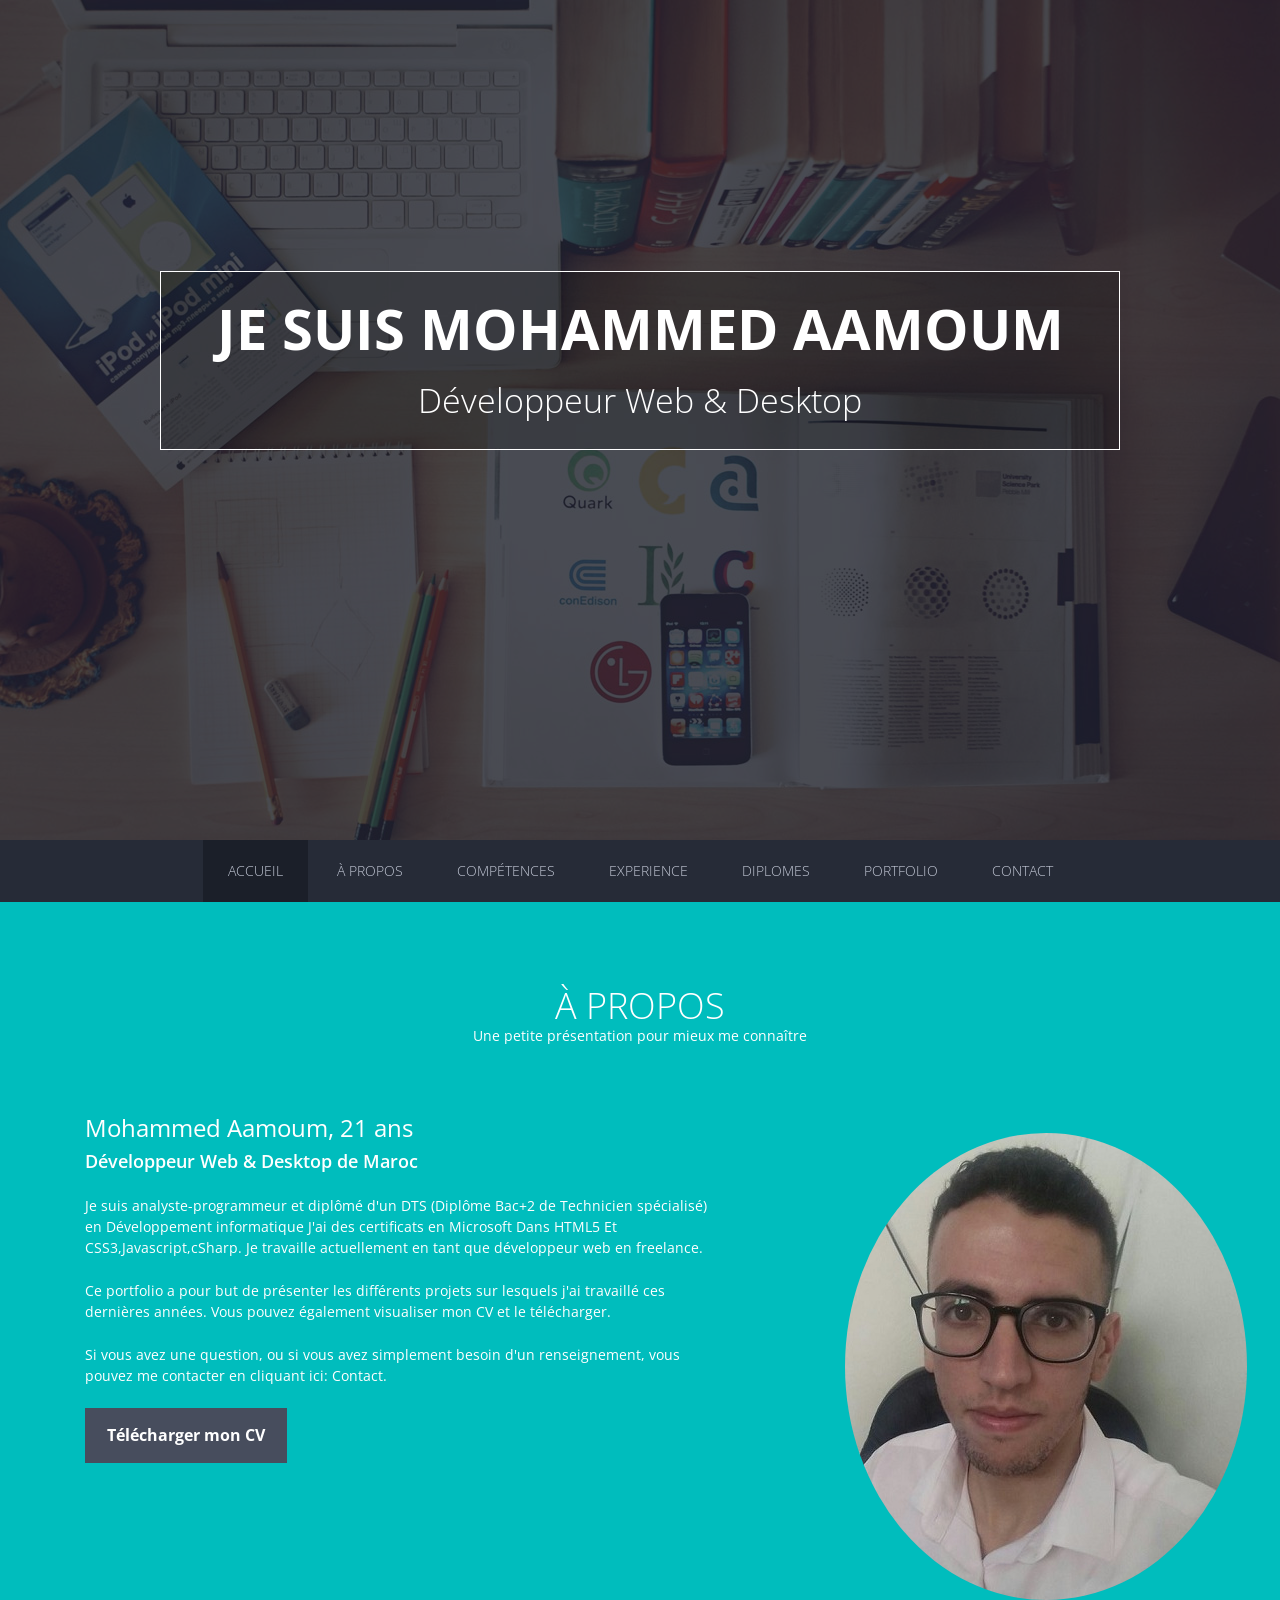
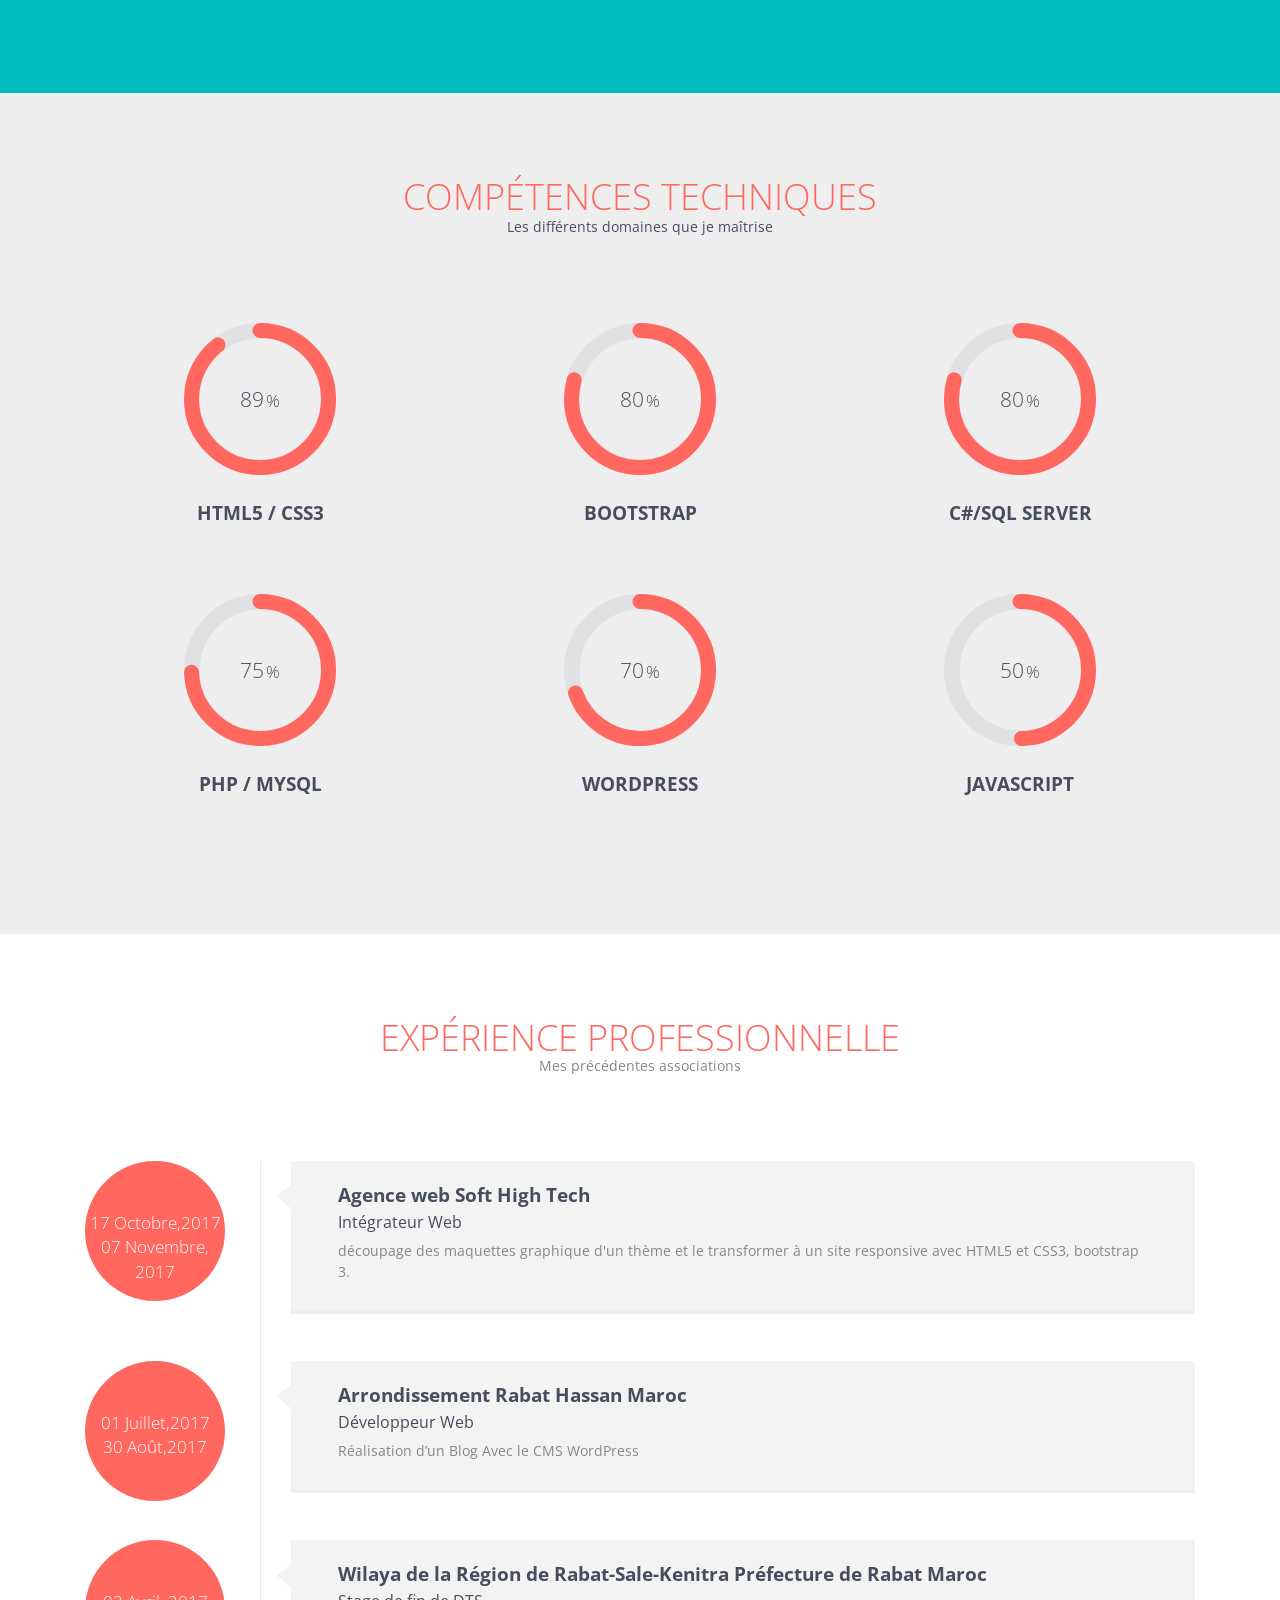
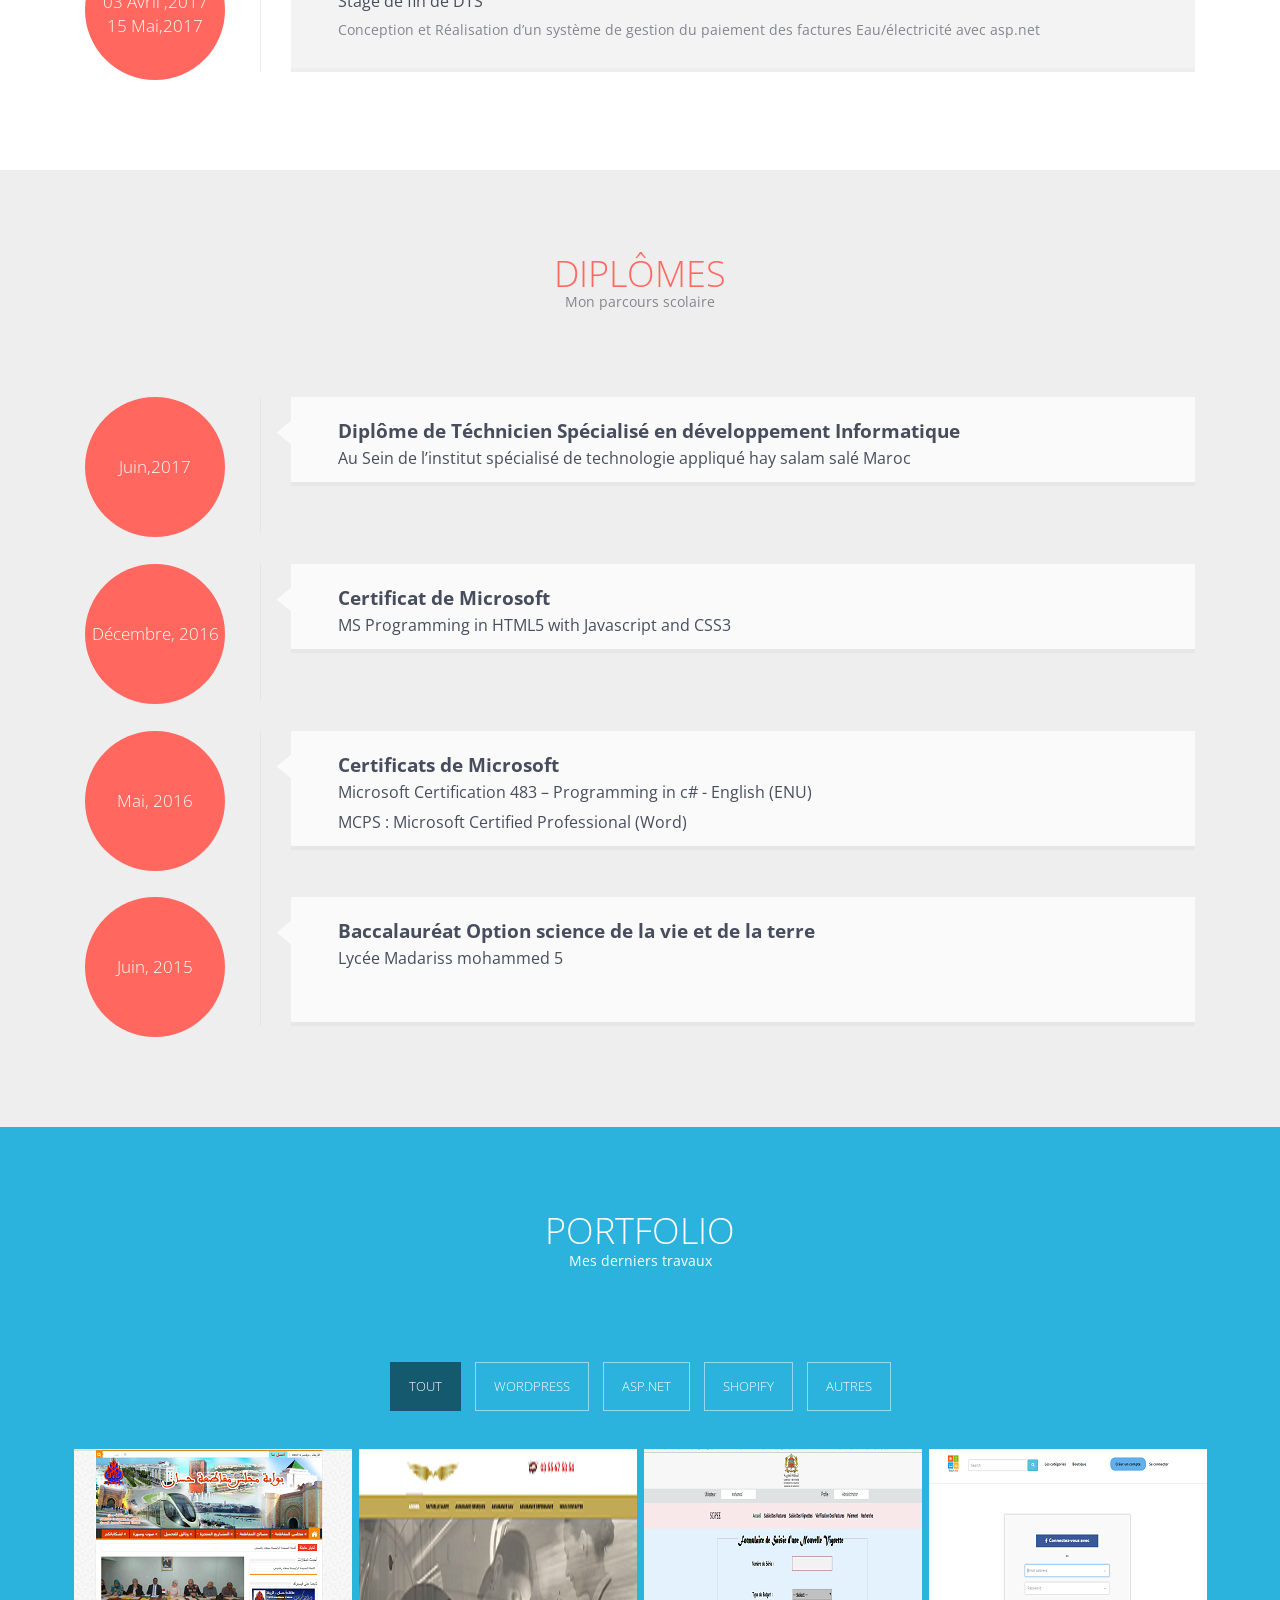
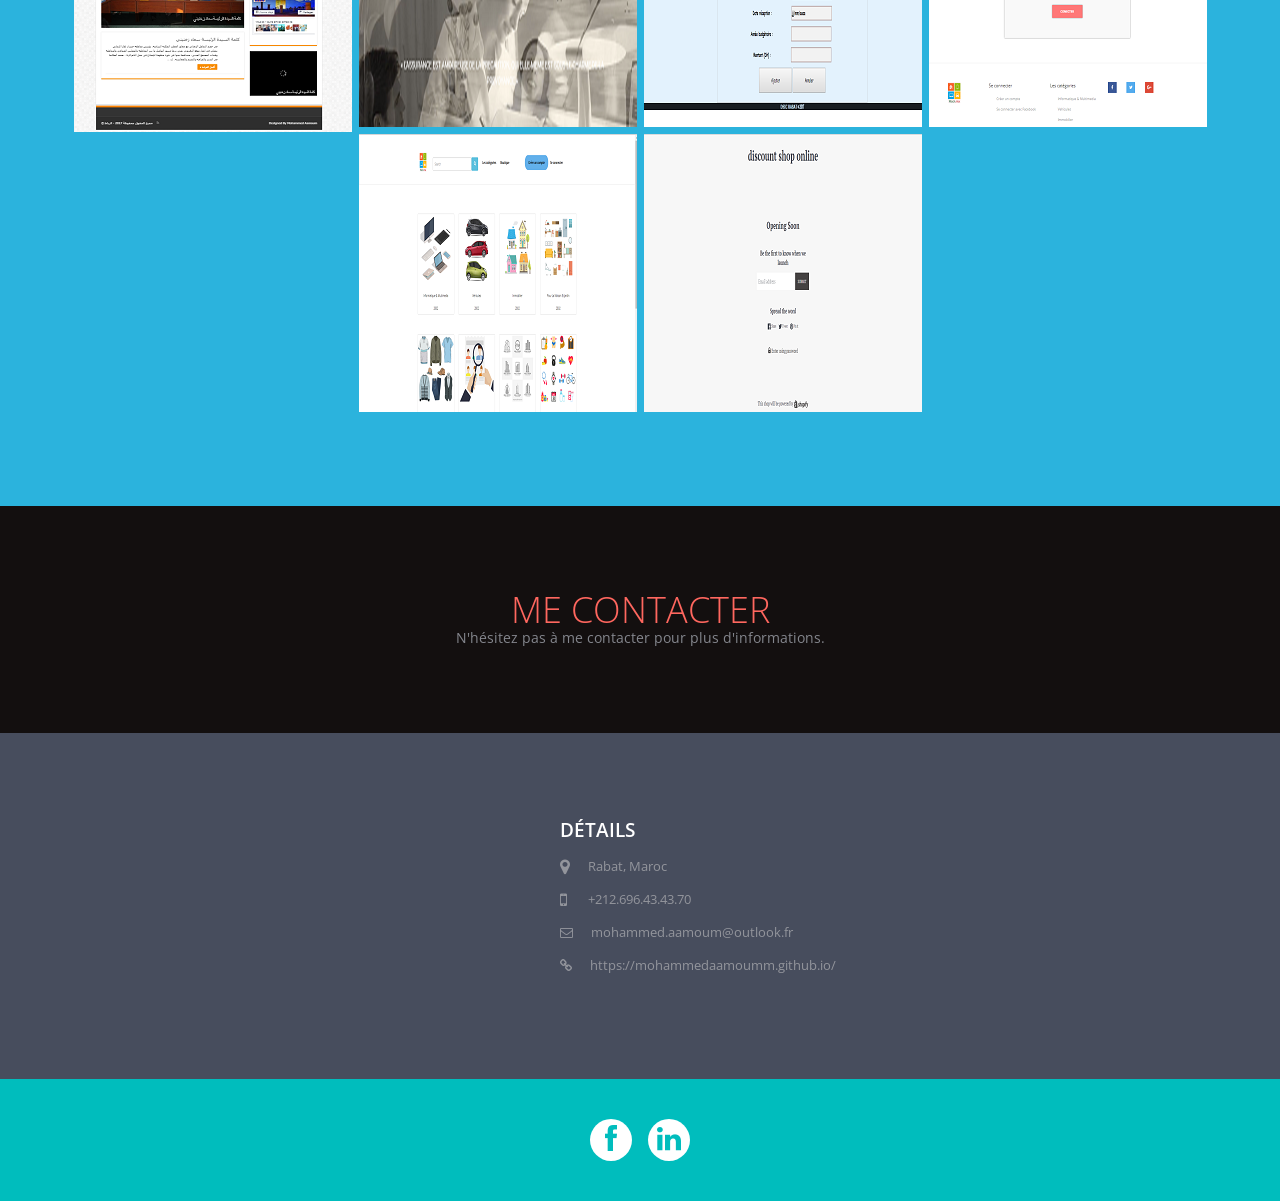
<file: index.html>
<?php include 'php/contact.php' ?>
<!DOCTYPE html>
<!--[if lt IE 7 ]> <html class="ie ie6 no-js" lang="en"> <![endif]-->
<!--[if IE 7 ]>    <html class="ie ie7 no-js" lang="en"> <![endif]-->
<!--[if IE 8 ]>    <html class="ie ie8 no-js" lang="en"> <![endif]-->
<!--[if IE 9 ]>    <html class="ie ie9 no-js" lang="en"> <![endif]-->
<!--[if gt IE 9]><!--><html class="no-js" lang="en"><!--<![endif]-->
<!-- Mirrored from elieldinaully.fr/ by HTTrack Website Copier/3.x [XR&CO'2014], Tue, 07 Nov 2017 16:08:09 GMT -->
<head>
<meta charset="UTF-8" />
<meta http-equiv="X-UA-Compatible" content="IE=edge,chrome=1">
<meta name="keywords" content="Mohammed Aamoum Portfolio Informatique Analyste Programmeur cSharp Web HTML CSS  Maroc Developpeur" />
<meta name="description" content="Portfolio Aamoum Mohammed. Développeur Web & Desktop - Maroc" />
<meta name="author" content="Mohammed Aamoum">
<title>Portfolio Mohammed Aamoum - Développeur Web & Desktop - Maroc </title>
<meta name="viewport" content="width=device-width, initial-scale=1.0">
<!--main style-->
<link rel="stylesheet" type="text/css" media="screen" href="css/bootstrap.css">
<link rel="stylesheet" type="text/css" media="screen" href="css/style.css">
<!--background slider style-->
<link rel="stylesheet" type="text/css" href="index.html" />
<!--google font style-->
<link href='http://fonts.googleapis.com/css?family=Open+Sans:300italic,400italic,600italic,700italic,800italic,400,600,700,800,300' rel='stylesheet' type='text/css'>
<!--font-family: 'Open Sans', sans-serif;-->
<!-- font css style-->
<link rel="stylesheet" href="css/font-awesome.css">
<!--for slider style-->
<link rel="shortcut icon" type="image/x-icon" href="images/favicon.ico">
<noscript>
<link rel="stylesheet" type="text/css" href="css/fallback.css" />
</noscript>
<!--[if lt IE 9]>
			<link rel="stylesheet" type="text/css" href="css/fallback.css" />
		<![endif]-->
</head><body>
<!--wrapper start-->
<div class="wrapper" id="wrapper">
  <header>
    <!--banner start-->
    <div class="banner row" id="banner">
      <div class="col-xs-12 col-sm-12 col-md-12 col-lg-12 noPadd" style="height:100%">
        <!--background slide show start-->
        <div class="bannerPart"> <img src="images/2.jpg" alt="" class="bannerImg"> </div>
        <!--background slide show end-->
      </div>
    </div>
    <!--banner end-->
    <div class="bannerText container">
      <h1>Je suis Mohammed Aamoum</h1>
      <h2>Développeur Web & Desktop</h2>
    </div>
    <!--menu start-->
    <div class="menu">
      <div class="navbar-wrapper">
        <div class="container">
          <div class="navwrapper">
            <div class="navbar navbar-inverse navbar-static-top">
              <div class="container">
                <div class="navbar-header">
                  <button type="button" class="navbar-toggle" data-toggle="collapse" data-target=".navbar-collapse"> <span class="icon-bar"></span> <span class="icon-bar"></span> <span class="icon-bar"></span> </button>
                  <a class="navbar-brand" href="#">Menu</a> </div>
                <div class="navbar-collapse collapse">
                  <ul class="nav navbar-nav">
                    <li class="menuItem active"><a href="#wrapper">Accueil</a></li>
                    <li class="menuItem"><a href="#aboutme">À propos</a></li>
                    <li class="menuItem"><a href="#technical">Compétences</a></li>
                    <li class="menuItem"><a href="#exprience">Experience</a></li>
                    <li class="menuItem"><a href="#education">Diplomes</a></li>
                    <li class="menuItem"><a href="#protfolio">Portfolio</a></li>
                    <li class="menuItem"><a href="#contact">Contact</a></li>
                  </ul>
                </div>
              </div>
            </div>
          </div>
          <!-- End Navbar -->
        </div>
      </div>
    </div>
    <!--menu end-->
  </header>
  <!--about me start-->
  <section class="aboutme" id="aboutme">
    <div class="container">
      <div class="heading">
        <h2>À propos</h2>
        <p>Une petite présentation pour mieux me connaître</p>
      </div>
      <div class="row">
        <div class=" col-xs-12 col-sm-12 col-md-7 col-lg-7">
          <h3>Mohammed Aamoum, 21 ans</h3>
          <h4 class="subHeading">Développeur Web & Desktop de Maroc</h4>
          <p>Je suis analyste-programmeur et diplômé d'un DTS (Diplôme Bac+2 de Technicien spécialisé) en Développement informatique J'ai des certificats en Microsoft Dans HTML5 Et CSS3,Javascript,cSharp. Je travaille actuellement en tant que développeur web en freelance.</p>
          <p>Ce portfolio a pour but de présenter les différents projets sur lesquels j'ai travaillé ces dernières années. Vous pouvez également visualiser mon CV et le télécharger. </p>
          <p>Si vous avez une question, ou si vous avez simplement besoin d'un renseignement, vous pouvez me contacter en cliquant ici: <a href="#contact">Contact</a>.</p>
          <a href="cv.pdf" class="bntDownload">Télécharger mon CV</a> </div>
        <div class=" col-xs-12 col-sm-12 col-md-4 col-lg-4 col-md-offset-1 col-lg-offset-1 proPic"> <img src="images/photo.jpg" alt="" class="img-circle topmar"> </div>
      </div>
    </div>
  </section>
  <!--about me end-->
  <!--technical start-->
  <section class="technical" id="technical">
    <div class="container">
      <div class="heading">
        <h2>Compétences techniques</h2>
        <p>Les différents domaines que je maîtrise</p>
      </div>
      <div class="row">
        <div class=" col-xs-12 col-sm-4 col-md-4 col-lg-4 skillsArea">
          <div class=" col-xs-12 col-sm-6 col-md-6 col-lg-6 skills"> <span class="chart skilBg" data-percent="90"> <span class="percent"></span> </span>
            <h4>HTML5 / CSS3</h4>
            <p>&nbsp;</p>
          </div>
        </div>
        <div class=" col-xs-12 col-sm-4 col-md-4 col-lg-4 skillsArea">
          <div class=" col-xs-12 col-sm-6 col-md-6 col-lg-6 skills"> <span class="chart skilBg" data-percent="80"> <span class="percent"></span> </span>
            <h4>Bootstrap</h4>
            <p>&nbsp;</p>
          </div>
        </div>
        <div class=" col-xs-12 col-sm-4 col-md-4 col-lg-4 skillsArea">
          <div class=" col-xs-12 col-sm-6 col-md-6 col-lg-6 skills"> <span class="chart skilBg" data-percent="80"> <span class="percent"></span> </span>
            <h4>C#/Sql Server</h4>
            <p>&nbsp;</p>
          </div>
        </div>
        <div class=" col-xs-12 col-sm-4 col-md-4 col-lg-4 skillsArea">
          <div class=" col-xs-12 col-sm-6 col-md-6 col-lg-6 skills"> <span class="chart skilBg" data-percent="75"> <span class="percent"></span> </span>
            <h4>PHP / MySQL</h4>
            <p>&nbsp;</p>
          </div>
        </div>
        <div class=" col-xs-12 col-sm-4 col-md-4 col-lg-4 skillsArea">
          <div class=" col-xs-12 col-sm-6 col-md-6 col-lg-6 skills"> <span class="chart skilBg" data-percent="70"> <span class="percent"></span> </span>
            <h4>Wordpress</h4>
            <p>&nbsp;</p>
          </div>
        </div>
        <div class=" col-xs-12 col-sm-4 col-md-4 col-lg-4 skillsArea">
          <div class=" col-xs-12 col-sm-6 col-md-6 col-lg-6 skills"> <span class="chart skilBg" data-percent="50"> <span class="percent"></span> </span>
            <h4>Javascript</h4>
            <p>&nbsp;</p>
          </div>
        </div>
      </div>
    </div>
  </section>
  <!--technical end-->
  <!--exprience start-->
  <section class="exprience" id="exprience">
    <div class="container">
      <div class="heading">
        <h2>Expérience professionnelle</h2>
        <p>Mes précédentes associations</p>
      </div>
      <div class="row workDetails">
        <div class="col-xs-12 col-sm-3 col-md-2 col-lg-2">
          <div class="workYear">17 Octobre,2017<br>
            07 Novembre, 2017</div>
        </div>
        <div class="col-xs-12 col-sm-9 col-md-10 col-lg-10 rightArea">
          <div class="arrowpart"></div>
          <div class="exCon">
            <h4>Agence web Soft High Tech</h4>
            <h5>Intégrateur Web</h5>
            <p>découpage des maquettes graphique d'un thème et le transformer à un site responsive avec HTML5 et CSS3, bootstrap 3.</p>
          </div>
        </div>
      </div>
      <div class="row workDetails">
        <div class="col-xs-12 col-sm-3 col-md-2 col-lg-2">
          <div class="workYear">01 Juillet,2017<br>
            30 Août,2017</div>
        </div>
        <div class="col-xs-12 col-sm-9 col-md-10 col-lg-10 rightArea">
          <div class="arrowpart"></div>
          <div class="exCon">
            <h4>Arrondissement Rabat Hassan Maroc</h4>
            <h5>Développeur Web</h5>
            <p>Réalisation d’un Blog Avec le CMS WordPress </p>
          </div>
        </div>
      </div>
      <div class="row workDetails">
        <div class="col-xs-12 col-sm-3 col-md-2 col-lg-2">
          <div class="workYear">03 Avril ,2017<br>
            15 Mai,2017</div>
        </div>
        <div class="col-xs-12 col-sm-9 col-md-10 col-lg-10 rightArea">
          <div class="arrowpart"></div>
          <div class="exCon">
            <h4> Wilaya de la Région de Rabat-Sale-Kenitra Préfecture de Rabat Maroc</h4>
            <h5>Stage de fin de DTS</h5>
            <p>Conception et Réalisation d’un système de gestion du paiement des factures Eau/électricité avec asp.net</p
          </div>
        </div>
      </div>
    </div>
  </section>
  <!--exprience end-->
  <!--education start-->
  <section class="education" id="education">
    <div class="container">
      <div class="heading">
        <h2>Diplômes</h2>
        <p>Mon parcours scolaire</p>
      </div>
      <div class="row workDetails" style="margin-bottom: 27px;">
        <div class="col-xs-12 col-sm-3 col-md-2 col-lg-2">
          <div class="workYear">Juin,2017</div>
        </div>
        <div class="col-xs-12 col-sm-9 col-md-10 col-lg-10 rightArea">
          <div class="arrowpart"></div>
          <div class="exCon">
            <h4>Diplôme de Téchnicien Spécialisé en développement Informatique</h4>
            <h5>Au Sein de l’institut spécialisé de technologie appliqué hay salam salé Maroc</h5>
          </div>
        </div>
      </div>
      <div class="row workDetails" style="margin-bottom: 27px;">
        <div class="col-xs-12 col-sm-3 col-md-2 col-lg-2">
          <div class="workYear">Décembre, 2016</div>
        </div>
        <div class="col-xs-12 col-sm-9 col-md-10 col-lg-10 rightArea">
          <div class="arrowpart"></div>
          <div class="exCon">
            <h4>Certificat de Microsoft</h4>
            <h5>MS Programming in HTML5 with Javascript and CSS3</h5>
          </div>
        </div>
      </div>
      <div class="row workDetails">
        <div class="col-xs-12 col-sm-3 col-md-2 col-lg-2">
          <div class="workYear">Mai, 2016</div>
        </div>
        <div class="col-xs-12 col-sm-9 col-md-10 col-lg-10 rightArea">
          <div class="arrowpart"></div>
          <div class="exCon">
            <h4>Certificats de Microsoft</h4>
            <h5>Microsoft Certification 483 – Programming in c# - English (ENU)</h5>
			<h5>MCPS : Microsoft Certified Professional (Word)</h5>
         </div>
        </div>
      </div>
      <div class="row workDetails">
        <div class="col-xs-12 col-sm-3 col-md-2 col-lg-2">
          <div class="workYear">Juin, 2015</div>
        </div>
        <div class="col-xs-12 col-sm-9 col-md-10 col-lg-10 rightArea">
          <div class="arrowpart"></div>
          <div class="exCon">
            <h4>Baccalauréat Option science de la vie et de la terre</h4>
            <h5>Lycée Madariss mohammed 5</h5>
            <p>&nbsp;</p>
         </div>
        </div>
      </div>
    </div>
  </section>
  <!--education end-->
  <!--protfolio start-->
  <section class="protfolio" id="protfolio">
    <div class="container">
      <div class="heading">
        <h2>Portfolio</h2>
        <p>Mes derniers travaux</p>
      </div>
      <div class="portfolioFilter">
        <ul>
          <li><a href="#" data-filter="*" class="current">Tout</a></li>
          <li><a href="#" data-filter=".wordpress">Wordpress</a></li>
          <li><a href="#" data-filter=".aspnet">Asp.net</a></li>
		  <li><a href="#" data-filter=".shopify">shopify</a></li>
          <li><a href="#" data-filter=".autres">Autres</a></li>
        </ul>
      </div>
      <ul class="portfolioContainer row">
        <li class="wordpress col-xs-6 col-sm-4 col-md-3 col-lg-3">
          <div class="lightCon"> <span class="hoverBox"> <span class="smallIcon"> <a rel="lightbox-demo" href="images/portfolio/big/rabt.png" subtitle="" title="Blog siteweb de rabat hassan maroc" class="zoom lb lb_warsaw1"><i class="fa fa-search fa-2x"></i></a></i></a> </span> </span> <img src="images/portfolio/big/rabt.png" alt=""  > </div>
        </li>
         <li class="wordpress col-xs-6 col-sm-4 col-md-3 col-lg-3">
          <div class="lightCon"> <a  href="https://www.golden-assurance.fr"  target="_blank"  title="Golden assurance comparateur d'assurance" > <img src="images/portfolio/big/golden_assurance.png" alt=""  > </a></div>
        </li>
        <li class="aspnet col-xs-6 col-sm-4 col-md-3 col-lg-3">
          <div class="lightCon"> <a  href=""  target="_blank"  title="Site Intranet avec asp.net Conception et Réalisation d’un système de gestion du paiement des factures Eau/électricité avec asp.net" > <img src="images/portfolio/big/intranet_site.png" alt=""  > </a></div>
        </li>
         <li class="autres col-xs-6 col-sm-4 col-md-3 col-lg-3">
          <div class="lightCon"> <a  href=""   title="responsive login page avec bootstrap 3" > <img src="images/portfolio/big/login_page.png" alt=""  > </a></div>
        </li><br>
        <li class="autres col-xs-6 col-sm-4 col-md-3 col-lg-3">
          <div class="lightCon"> <a  href=""  target="_blank"  title="Responsive product page avec html5 css3 bootstrap 3" > <img src="images/portfolio/big/product_psd_html.png" alt=""  > </a></div>
        </li>
		<li class="shopify col-xs-6 col-sm-4 col-md-3 col-lg-3">
          <div class="lightCon"> <a  href="https://thediscountshoponline.com/" target="_blank"  title="Creation d'un store e-commerce avec shopify" > <img src="images/portfolio/big/shopify_exemple.png" alt=""  > </a></div>
        </li>
      </ul>
    </div>
  </section>
  <!--protfolio end-->
  <!--contact start-->
  <section class="contact" id="contact">
    <div class="container topCon">
      <div class="heading">
        <h2>Me contacter</h2>
        <p>N'hésitez pas à me contacter pour plus d'informations.</p>
      </div>
    </div>
  </section>
  <section class="contactDetails">
    <div class="container">
      <!--contact info start-->
      <div class="col-xs-12 col-sm-3 col-lg-offset-5 col-md-4 col-lg-4">
        <h4>Détails</h4>
<p> <i class="fa fa-map-marker fa-lg"></i> Rabat, Maroc</p>
        <p> <i class="fa fa-mobile fa-lg"></i> &nbsp;+212.696.43.43.70</p>
        <p> <i class="fa fa-envelope-o "></i> <a href="mailto:mohammed.aamoum@outlook.fr">mohammed.aamoum@outlook.fr</a></p>
        <p> <i class="fa fa-link "></i> <a href="index.html">https://mohammedaamoumm.github.io/</a></p>
      </div>
      <!--contact info end-->
      <!--contact form start-->
      <!--contact form end-->
    </div>
  </section>
  <!--contact end-->
  <!--footer start-->
  <section class="footer" id="footer">
    <div class="container">
      <ul>
        <li><a href="https://www.facebook.com/mohammed.aamoum.79" target="_blank"><i class="fa fa-facebook fa-2x"></i></a></li>
      <!--  <li><a href="#"><i class="fa fa-facebook fa-2x"></i></a></li>!-->
        <li><a href="https://www.linkedin.com/in/mohammed-aamoum" target="_blank"><i class="fa fa-linkedin fa-2x"></i></a></li>
      <!--  <li><a href="#"><i class="fa fa-rss fa-2x"></i></a></li>!-->
      </ul>
    </div>
  </section>
  <!--footer end-->
</div>
<!--wrapper end-->
<!--modernizr js-->
<script type="text/javascript" src="js/modernizr.custom.26633.js"></script>
<!--jquary min js-->
<script type="text/javascript" src="js/jquery.min.js"></script>
<script src="js/bootstrap.js"></script>
<script type="text/javascript" src="js/jquery.gridrotator.js"></script>
<!--for custom jquary-->
<script src="js/custom.js"></script>
<!--for placeholder jquary-->
<script type="text/javascript" src="js/jquery.placeholder.js"></script>
<!--for menu jquary-->
<script type="text/javascript" src="js/stickUp.js"></script>
<script type="text/javascript">
jQuery(function($) {
$(document).ready( function() {
  //enabling stickUp on the '.navbar-wrapper' class
  $('.navbar-wrapper').stickUp({
				parts: {
				  0: 'banner',
				  1: 'aboutme',
				  2: 'technical',
				  3: 'exprience',
				  4: 'education',
				  5: 'awards',
				  6: 'protfolio',
				  7: 'contact'
				},
				itemClass: 'menuItem',
				itemHover: 'active',
				topMargin: 'auto'
			  });
});

$( ".navbar.navbar-inverse.navbar-static-top a" ).click(function() {
  $( ".navbar-collapse" ).addClass( "hideClass" );
});


$( ".navbar.navbar-inverse.navbar-static-top a" ).click(function() {
  $( ".navbar-collapse" ).addClass( "collapse" );
});


$( ".navbar.navbar-inverse.navbar-static-top a" ).click(function() {
  $( ".navbar-collapse" ).removeClass( "in" );
});

$( ".navbar-toggle" ).click(function() {
  $( ".navbar-collapse" ).removeClass( "hideClass" );
});


});
</script>
<!--for portfoli filter jquary-->
<script src="js/jquery.isotope.js" type="text/javascript"></script>
<!--for portfoli lightbox -->
<link type="text/css" rel="stylesheet" id="theme" href="css/jquery-ui-1.8.16.custom.css">
<link type="text/css" rel="stylesheet" href="css/lightbox.min.css">
<script type="text/javascript" src="js/jquery.ui.widget.min.js"></script>
<script type="text/javascript" src="js/jquery.ui.rlightbox.js"></script>
<!--for skill chat jquary-->
<script src="js/jquery.easing.min.js"></script>
<script src="js/jquery.easypiechart.js"></script>
<!--contact form js-->
<script type="text/javascript" src="js/jquery.contact.js"></script>
</body>

<!-- Mirrored from elieldinaully.fr/ by HTTrack Website Copier/3.x [XR&CO'2014], Tue, 07 Nov 2017 16:08:53 GMT -->
</html>
</file>
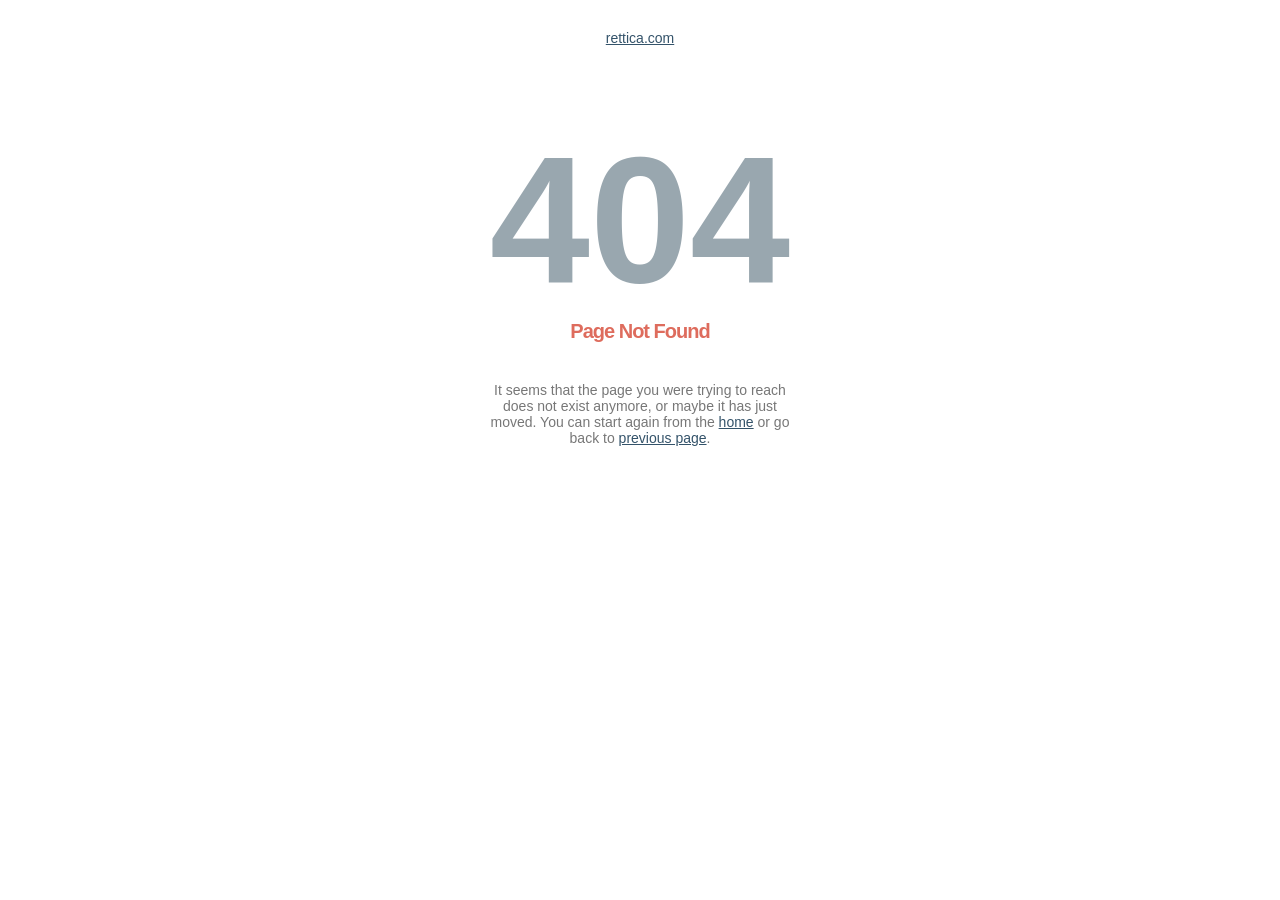
<file: docs/fonts/glyphicons-halflings-regular-2.html>
<!DOCTYPE html PUBLIC "-//W3C//DTD XHTML 1.0 Strict//EN" "http://www.w3.org/TR/xhtml1/DTD/xhtml1-strict.dtd">
<html xmlns="http://www.w3.org/1999/xhtml" xml:lang="en" lang="en"><head>
    <title>404 &mdash; Not Found</title>
    <meta http-equiv="Content-Type" content="text/html; charset=UTF-8"/>
    <meta name="description" content="Sorry, page not found"/>
    <style type="text/css">
        body {font-size:14px; color:#777777; font-family:arial; text-align:center;}
        h1 {font-size:180px; color:#99A7AF; margin: 70px 0 0 0;}
        h2 {color: #DE6C5D; font-family: arial; font-size: 20px; font-weight: bold; letter-spacing: -1px; margin: -3px 0 39px;}
        p {width:320px; text-align:center; margin-left:auto;margin-right:auto; margin-top: 30px }
        div {width:320px; text-align:center; margin-left:auto;margin-right:auto;}
        a:link {color: #34536A;}
        a:visited {color: #34536A;}
        a:active {color: #34536A;}
        a:hover {color: #34536A;}
    </style>
</head>

<body>
    <p><a href="http://rettica.com/">rettica.com</a></p>
    <h1>404</h1>
    <h2>Page Not Found</h2>
    <div>
        It seems that the page you were trying to reach does not exist anymore, or maybe it has just moved.
        You can start again from the <a href="http://rettica.com/">home</a> or go back to <a href="javascript:%20history.go(-1)">previous page</a>.
    </div>
</body>
</html>
</file>
<file: css/style.css>
/* ------------------------------------------------------------------------------

	Template Name: Coming soon
	Template URI: http://http://www.themeelite.com/comingsoon
	Description: Full Screen Coming Soon Template
	Author: Andy
	Author URI: http://www.themeelite.com
	License: GNU General Public License version 3.0
	License URI: http://www.gnu.org/licenses/gpl-3.0.html
	Version: 1.0
	
	1. CSS Reset
	2. Document Setup
	3. Header Part
		3.1 Slide show background control
	4. Background slider CSS style
	5. Menu Style
	6. About me Style
	7. Technical Skills Style
	8. Work Experience Style
	9. Education Style
	10. Protfolio Style
	11. Get in tuch Style
	12. Footer Style
	13. Responsive style
		
		
---------------------------------------------------------------------------------
/* 1. CSS Reset
-------------------------------------------------------------------------------*/

* {
	padding:0;
	margin:0;
}
body {
	color:#fff;
	font-family: 'Open Sans', sans-serif;
	font-weight: 300;
	position:relative;
	background:#000;
	width:100%;
	height:100%;
	overflow: scroll;
	overflow-x: hidden;
}
a {
	text-decoration:none;
	color:#fff;
	outline:none;
}



/*----------------------------------------------------
 2.	Document Setup
------------------------------------------------------*/
.wrapper{
	width:100%;
}
.spHeight{
	padding-top:63px;
}

.noMar{
	margin:0 !important;
}
.noPadd{
	padding:0px !important;
}

.container .row{
	margin:0px;
}

p{
	font-family: 'Open Sans', sans-serif;
	font-size:14px;
	line-height:21px;
	font-weight:400;
	padding-bottom:22px;
	margin:0px;
}
h1{
	font-family: 'Open Sans', sans-serif;
	font-size:56px;
	line-height:90px;
	font-weight:700;
	margin:0px;
	padding-bottom:8px;
}
h2{
	font-family: 'Open Sans', sans-serif;
	font-size:36px;
	line-height:38px;
	padding-bottom:0px;
	font-weight:300;
	text-transform:uppercase;
	margin:0px;
}
h3{
	font-family: 'Open Sans', sans-serif;
	font-size:24px;
	line-height:30px;
	padding-bottom:6px;
	font-weight:400;
	margin:0px;
}
h4{
	font-family: 'Open Sans', sans-serif;
	font-size:19px;
	line-height:24px;
	padding-bottom:6px;
	font-weight:600;
	margin:0px;
}
h5{
	font-family: 'Open Sans', sans-serif;
	font-size:16px;
	line-height:24px;
	padding-bottom:6px;
	font-weight:400;
	margin:0px;
}

h4.subHeading{
	font-weight:600;
	font-size:18px;
	padding-bottom:22px;
}

.heading{
	text-align:center;
	padding-bottom:45px;
}

.topmar{
	margin-top:20px;
}



/*----------------------------------------------------
 3.	Header Part
------------------------------------------------------*/
header{
	position:relative;
}
.banner{
	overflow:hidden;
	margin:0 auto !important;
	background:#CACACA;
}

.bannerText{
	position: absolute;
    left: 0;
    right: 0;
    top: 30%;
    text-align: center;
    padding: 11px 0 30px;
    max-width: 960px;
	border:1px solid #fff;
	background: rgba(0, 0, 0, 0.2);
	 filter:progid:DXImageTransform.Microsoft.gradient(startColorstr=#b2000000, endColorstr=#b2000000);
	zoom: 1;
}
.bannerText h1{
	text-transform:uppercase;
}
.bannerText h2{
	font-size:34px;
	text-transform:none;
}

.bannerPart{
	/*background:url(../images/1.jpg) no-repeat 0 0;*/
	height:100%;
	overflow:hidden;
}

.bgwidth { width: 100%; }
.bgheight { height: 100%; }




/*------------------------------------
	3.1 Slide show background control
--------------------------------------*/ 
.bannerPart{
	background:#1b1f2b;
}
.bannerPart img{
	opacity:0.2;
	filter:alpha(opacity=20); /* For IE8 and earlier */
}





/*---------------------------------------------------------------------------------
 4. Background slider CSS style
-------------------------------------------------------------------------------*/
.ri-grid {
	margin:0px auto;
	position: relative;
	height: auto;
}
.ri-grid ul {
	list-style: none;
	display: block;
	width: 100%;
	margin: 0;
	padding: 0;
}
.ri-grid ul:before, .ri-grid ul:after {
	content: '';
	display: table;
}
.ri-grid ul:after {
	clear: both;
}
.ri-grid ul {
	zoom: 1; /* For IE 6/7 (trigger hasLayout) */
}
.ri-grid ul li {
	-webkit-perspective: 400px;
	-moz-perspective: 400px;
	-o-perspective: 400px;
	-ms-perspective: 400px;
	perspective: 400px;
	margin: 0;
	padding: 0;
	float: left;
	position: relative;
	display: block;
	overflow: hidden;
	background: #000;
}
.ri-grid ul li a {
	display: block;
	outline: none;
	position: absolute;
	left: 0;
	top: 0;
	width: 100%;
	height: 100%;
	-webkit-backface-visibility: hidden;
	-moz-backface-visibility: hidden;
	-o-backface-visibility: hidden;
	-ms-backface-visibility: hidden;
	backface-visibility: hidden;
	-webkit-transform-style: preserve-3d;
	-moz-transform-style: preserve-3d;
	-o-transform-style: preserve-3d;
	-ms-transform-style: preserve-3d;
	transform-style: preserve-3d;
	-webkit-background-size: 100% 100%;
	-moz-background-size: 100% 100%;
	background-size: 100% 100%;
	background-position: center center;
	background-repeat: no-repeat;
	background-color: #333;
	-webkit-box-sizing: content-box;
	-moz-box-sizing: content-box;
	box-sizing: content-box;
}
/* Grid wrapper sizes */
.ri-grid-size-1 {
	width: 55%;
}
.ri-grid-size-2 {
	width: 100%;
}
.ri-grid-size-3 {
	width: 100%;
	margin-top: 0px;
}
/* Shadow style */
.ri-shadow:after, .ri-shadow:before {
	content: "";
	position: absolute;
	z-index: -2;
	bottom: 15px;
	left: 10px;
	width: 50%;
	height: 20%;
	max-width: 300px;
	max-height: 100px;
	box-shadow: 0 15px 10px rgba(0, 0, 0, 0.7);
	-webkit-transform: rotate(-3deg);
	-moz-transform: rotate(-3deg);
	-ms-transform: rotate(-3deg);
	-o-transform: rotate(-3deg);
	transform: rotate(-3deg);
}
.ri-shadow:after {
	right: 10px;
	left: auto;
	-webkit-transform: rotate(3deg);
	-moz-transform: rotate(3deg);
	-ms-transform: rotate(3deg);
	-o-transform: rotate(3deg);
	transform: rotate(3deg);
}
.ri-grid-loading:after, .ri-grid-loading:before {
	display: none;
}
.ri-loading-image {
	display: none;
}
.ri-grid-loading .ri-loading-image {
	position: relative;
	width: 30px;
	height: 30px;
	left: 50%;
	margin: 100px 0 0 -15px;
	display: block;
}


/*----------------------------------------------------
 5.	Menu Style
------------------------------------------------------*/
.isStuck{
    left:0px;
    width:100%;
}
.menu{
	 margin-top:0px;
	 position: static;
	 left:0px;
	 right:0px;
}

.navwrapper .container{
	padding:0;
	width:auto;
}

.navbar-header{
	display:none;
}
.nav > li > a{
	display:inline-block;
}
.navbar-nav > li{
	float: none;
	display: inline;
}
.navbar-nav{
	margin: 0 auto;
	text-align: center;
	float: none;
}

.navbar-toggle{
	margin-top:14px;
}


/* Special class on .container surrounding .navbar, used for positioning it into place. */
.navbar-wrapper {
  margin-top:0px;
  position: relative;
  z-index: 15;
  background:#262b37;
}
.navbar-wrapper .container{
	padding:0px;
}

.navbar-collapse{
	padding:0;
}
.navbar-collapse.in{
	max-height:100%;
}

.navbar.navbar-inverse.navbar-static-top {
  margin:0px auto;
  background:#262b37;
  color:#c3c8d6;
  border:none;
  font-family: 'Open Sans', sans-serif;
  font-size:14px;
  text-transform:uppercase;
}
.navbar.navbar-inverse.navbar-static-top a{
  color:#c3c8d6;
  padding:22px 25px;
  line-height:18px;
  text-align:center;
}
.navbar.navbar-inverse.navbar-static-top a:hover{
  color:#fff;
}
.navbar-inverse .navbar-nav>.active>a, .navbar-inverse .navbar-nav>.active>a:focus{
  background:#1b1f29;
  color:#c3c8d6;
}
.navbar-inverse .navbar-nav>.active>a:hover {
  background:#1b1f29;
  color:#fff;
}

.hideClass{
	display:none;
}


/* CUSTOMIZE THE CAROUSEL
-------------------------------------------------- */

/* Carousel base class */
.carousel {
}
/* Since positioning the image, we need to help out the caption */
.carousel-caption {
  z-index: 10;
}

/* Declare heights because of positioning of img element */
.carousel .item {
  height: 600px;
  background-color: #0A64A4;
}
.carousel-inner > .item > img {
  position: absolute;
  top: 0;
  left: 0;
  min-width: 100%;
}





/*----------------------------------------------------
 6.	About me Style
------------------------------------------------------*/

.aboutme{
	background:#00bdbd;
	color:#fff;
	position:relative;
}
.aboutme .container{
	padding-top:85px ;
	padding-bottom:93px ;
}


.aboutTop{
	background:#00bdbd;
	height:60px;
}
.spHeight .aboutTop{
	margin-top:-62px !important;
}

.bntDownload{
	font-size:16px;
	font-family: 'Open Sans', sans-serif;
	font-weight:700;
	background:#474d5d;
	padding:16px 22px;
	display:inline-block;
}
.bntDownload:hover{
	background:#373d4c;
	color:#CCCCCC;
	text-decoration:none;
}



/*----------------------------------------------------
 7.	Technical Skills Style
------------------------------------------------------*/
.addspace{
	height:60px;
	background:#eeeeee;
}

.technical{
	background:#eeeeee;
	color:#474d5d;
}
.technical .container{
	padding-top:85px ;
	padding-bottom:69px ;
}
.technical .heading p{
	padding-bottom:41px;
}

.technical p{
	color:#474d5d;
}
.technical h2{
	color:#ff675f;
}

.technical .skillsArea{
	padding:0px;
}
.technical .skills{
	margin:0 auto;
	margin-bottom:23px;
	text-align:center;
	padding:0px;
	float:none;
}
.technical .skills p{
	color:#84868d;
	font-size:13px;
	line-height:18px;
	text-align:center;
}
.technical .skills img{
	margin:0 auto;
	margin-bottom:33px;
	width:100%;
	max-width:152px;
}

.technical .skills h4{
	font-weight:700;
	text-transform:uppercase;
}


.skilBg{
	background:url(../images/skills.png) no-repeat 0 0;
}


.chart {
  position: relative;
  display: inline-block;
  width: 152px;
  height: 152px;
  margin-bottom: 26px;
  text-align: center;
}
.chart canvas {
  position: absolute;
  top: 0;
  left: 0;
}
.percent {
  display: inline-block;
  font-size:21px;
  color:#474d5d;
  line-height: 152px;
  z-index: 2;
}
.percent:after {
  content: '%';
  margin-left: 0.1em;
  font-size: .8em;
}
.angular {
  margin-top: 100px;
}
.angular .chart {
  margin-top: 0;
}




/*----------------------------------------------------
 8.	Work Experience Style
------------------------------------------------------*/
.exprience{
	background:#fff;
}
.exprience .container{
	padding-top:85px ;
	padding-bottom:90px ;
}

.exprience h2{
	color:#ff675f;
}
.exprience p{
	color:#84868d;
	/*font-size:13px;*/
	line-height:18px;
}
.exprience .heading p{
	padding-bottom:41px;
}

.exprience h4{
	font-weight:700;
}

.workDetails .rightArea{
	border-left: solid 1px #eaeaea;
	padding-bottom:47px;
}
.workDetails:last-child .rightArea{
	padding-bottom:0px;
}
.workYear{
	font-size:17px;
	color:#fff;
	background:#ff675f;
	text-align:center;
	width:120px;
	height:120px;
	padding:40px 0 40px 0;
	
	-webkit-border-radius: 50%;
    border-radius: 50%;
}


.arrowpart{
	float:left;
	width:15px;
	height:50px;
	background:url(../images/arrow-left.png) no-repeat 0 23px;
}
.exCon{
	width:auto;
	background:#f3f3f3;
	border-bottom:solid 4px #eeeeee;
	padding:22px 47px 6px 47px;
	margin-left:15px;
	text-align:left;
}

.exCon p{
	color:#84868d;
	line-height:21px;
}
.exCon h4{
	color:#474d5d;
	padding-bottom:3px;
}
.exCon h5{
	color:#474d5d;
}



/*----------------------------------------------------
 9.	Education Style
------------------------------------------------------*/
.education{
	background:#eeeeee;
}
.education .container{
	padding-top:85px ;
	padding-bottom:90px ;
}

.education h2{
	color:#ff675f;
}
.education p{
	color:#84868d;
	/*font-size:13px;*/
	line-height:18px;
}
.education .heading p{
	padding-bottom:41px;
}

.education h4{
	font-weight:700;
}


.education .arrowpart{
	background:url(../images/arrow-left-light.png) no-repeat 0 23px;
}
.education .exCon{
	background:#fafafa;
	border-bottom:solid 4px #e8e7e7;
}

.education .workDetails .rightArea{
	border-left-color:#e5e4e4;
}

.education a    {
  	color:#84868d;
}



/*----------------------------------------------------
 9.	Awards Style
------------------------------------------------------*/
.awards{
	background:#dddddd;
}
.awards .container{
	padding-top:85px ;
	padding-bottom:90px ;
}

.awards h2{
	color:#ff675f;
}
.awards p{
	color:#84868d;
	/*font-size:13px;*/
	line-height:18px;
}
.awards .heading p{
	padding-bottom:41px;
}

.awards h4{
	font-weight:700;
}


.awards .arrowpart{
	background:url(../images/arrow-left-light.png) no-repeat 0 23px;
}
.awards .exCon{
	background:#fafafa;
	border-bottom:solid 4px #e8e7e7;
}

.awards .workDetails .rightArea{
	border-left-color:#e5e4e4;
}

.awards a    {
  	color:#84868d;
}

/*----------------------------------------------------
 10. Protfolio Style
------------------------------------------------------*/
.protfolio{
	background:#2bb3dd;
}
.protfolio .container{
	padding-top:85px ;
	padding-bottom:90px ;
}

.protfolio .heading p{
	padding-bottom:41px;
}

.protfolio h4{
	font-weight:700;
}


.portfolioFilter{
	display:block;
	margin:0 auto;
	text-align: center;
}

.portfolioFilter ul{
	margin:0 auto;
	text-align:center;
	display:block;
	margin-bottom:30px;
}
.portfolioFilter ul li{
	display:inline-block;
	margin:5px 5px;
}
.portfolioFilter ul li a{
	padding:16px 18px;
	font-size:13px;
	line-height:15px;
	color:#ffffff;
	text-transform:uppercase;
	display:block;
	text-decoration:none;
	border:solid 1px #95d9ee;
	
	transition-duration: 0.2s;
	-webkit-transition-duration: 0.2s;
}

.portfolioFilter ul li a:hover{
	border:solid 1px #15596e;
	color:#15596e;
	
	transition-duration: 0.2s;
	-webkit-transition-duration: 0.2s;
}

.portfolioFilter ul li a.current{
	background:#15596e;
	border:solid 1px #15596e;
	color:#fff;
}



ul.portfolioContainer{
	display:block;
	padding:0px;
	list-style-type:none;
}
ul.portfolioContainer li{
	display:block;
	min-height:205px;
	padding:0px;
	margin:0px;
	cursor:pointer;
}
ul.portfolioContainer li .lightCon{
	display:block;
	margin:3px 3px 4px 4px;
	position:relative;
	overflow:hidden;
}
ul.portfolioContainer li img{
	 width:100%;
	 height:auto;
	 display:block;
}

span.hoverBox{
	visibility:hidden;
	width:100%;
	height:100%;
	position: absolute;
	left:0px;
	bottom: 0px;
	
	transition-duration: 0.2s;
	-webkit-transition-duration: 0.2s;
	
	background: rgba(0, 0, 0, 0.1);
	
}
ul.portfolioContainer li:hover span.hoverBox{
	visibility:visible;
	left:0px;
	bottom: 0px;
	
	background: rgba(0, 0, 0, 0.8);
	
	transition-duration: 0.2s;
	-webkit-transition-duration: 0.2s;
}

span.hoverBox a{
	line-height:42px;
}

span.hoverBox .smallIcon{
	/*width:92px;
	margin:0px auto;*/
	
	width: 94px;
	margin: 0px auto;
	position: absolute;
	top: 50%;
	left: 50%;
	margin-left: -47px;
	margin-top: -21px;
}

span.hoverBox .zoom{
	visibility:hidden;
	width:42px;
	height:42px;
	background:#ff675f;
	color:#fff;
	position: relative;
	left:-150%;
	/*top:40%;*/
	text-align:center;
	line-height:50px;
	display: block;
	float: left;
	
	transition-duration: 0.2s;
	-webkit-transition-duration: 0.2s;
}
ul.portfolioContainer li:hover span.hoverBox .zoom{
	visibility:visible;
	left:0;
	
	transition-duration: 0.2s;
	-webkit-transition-duration: 0.2s;
}

span.hoverBox .linKed{
	visibility:hidden;
	width:42px;
	height:42px;
	background:#313131;
	color:#fff;
	position: relative;
	right:-150%;
	/*top:40%;*/
	text-align:center;
	line-height:52px;
	display: block;
	float: right;
	
	transition-duration: 0.2s;
	-webkit-transition-duration: 0.2s;
}
ul.portfolioContainer li:hover span.hoverBox .linKed{
	visibility:visible;
	right:0%;
	
	transition-duration: 0.2s;
	-webkit-transition-duration: 0.2s;
}


.isotope-item {
    z-index: 2;
}
.isotope-hidden.isotope-item {
    pointer-events: none;
    z-index: 1;
}
.isotope,
.isotope .isotope-item {
  /* change duration value to whatever you like */

    -webkit-transition-duration: 0.8s;
    -moz-transition-duration: 0.8s;
    transition-duration: 0.8s;
}
.isotope {
    -webkit-transition-property: height, width;
    -moz-transition-property: height, width;
    transition-property: height, width;
}
.isotope .isotope-item {
	padding:0;
	
    -webkit-transition-property: -webkit-transform, opacity;
    -moz-transition-property: -moz-transform, opacity;
    transition-property: transform, opacity;
}




.abc{
	position: absolute;
	width: 782px;
	height: auto;
	top: 20%;
	left: 0;
	right: 0;
	z-index: 99999;
	margin: 0 auto;
}
.abc #pbImage{
	position:static !important;
}

#pbCaption{
	display:block;
	background:none !important;
}
#pbBottom{
	position: relative !important;
	left: 26.1% !important;
	bottom: 0px !important;
	width: 100% !important;
	margin-left: -26% !important;
	padding: 0px !important;
	height:80px !important;
	
	display: block;
	background-color: rgba(24,27,34,1);
	filter: progid:DXImageTransform.Microsoft.Gradient(GradientType=0, StartColorStr=#B0000000, EndColorStr=#B0000000);
}
#pbCloseBtn{
	position:absolute !important;
}




/*----------------------------------------------------
 11. Get in tuch Style
------------------------------------------------------*/

.contact{
	background:#130f0f;
}
.contact .container{
	padding-top:85px ;
	padding-bottom:90px ;
}

.contact h2{
	color:#ff675f;
}
.contact p{
	color:#84868d;
	/*font-size:13px;*/
	line-height:18px;
}
.contact .heading p{
	padding-bottom:41px;
}

.contact h4{
	font-weight:700;
}

.topCon{
	padding-bottom:0px !important;
}

.contactDetails{
	background:#474d5d;
}
.contactDetails .container{
	padding-top:85px ;
	padding-bottom:90px ;
}
.contactDetails h4{
	font-weight:600;
	text-transform:uppercase;
	padding-bottom:15px;
}
.contactDetails p{
	color:#93959c;
	font-size:13px;
	line-height:19px;
	padding-bottom:14px;
}
.contactDetails p a{
	color:#93959c;
}
.contactDetails p a:hover{
	color:#a9abb0;
	text-decoration:none;
}

.contactDetails i{
	padding-right:15px;
}


.conForm input{
	background:#585f73;
	color:#93959c;
	padding:15px 30px;
	border:none;
	margin-right:3%;
	margin-bottom:30px;
	outline:none;
	font-style:italic;
}
.conForm input.noMarr{
	margin-right:0px;
}

.conForm textarea{
	background:#585f73;
	color:#93959c;
	padding:15px 30px;
	border:none;
	margin-bottom:40px;
	outline:none;
	height:100px;
	font-style:italic;
}


.conForm .submitBnt{
	background:#ff675f;
	font-family: 'Open Sans', sans-serif;
	color:#fff;
	font-size:16px;
	font-weight:600;
	text-align:center;
	float:right;
	margin:0px;
}
.conForm .submitBnt:hover{
	background:#f5534b;
}

.textGroup{
	position:relative !important;
	display: inline-block;
	padding-left:0px !important;
}

#success_page{
	color: #00bdbd;
	font-weight: 500;
}
.error_message{
	color: #ff675f;
	padding-bottom: 15px;
	font-weight: 500;
}
#success_page h3{
	font-size:17px;
}





/*----------------------------------------------------
 12. Footer Style
------------------------------------------------------*/
.footer{
	background:#00bdbd;
}
.footer .container{
	padding:40px 0;
}

.footer ul{
	margin:0 auto;
	text-align:center;
	list-style-type:none;
}
.footer ul li{
	display:inline-block;
	text-align:center;
	background:#ffffff;
	color:#00bdbd;
	line-height:42px;
	margin:0 6px;
	width:42px !important;
	height:42px !important;
	
	-webkit-border-radius: 50%;
    border-radius: 50%;
}
.footer ul li:hover{
	background:#0a9f9f ;
}
.footer ul li:hover	a{
	color:#fff;
}

.footer ul li a{
	color:#00bdbd;
	width:42px !important;
	height:42px !important;
}
.footer ul li a i{
	line-height:42px !important;
}



	
/*---------------------------------------------------------------------------------
 13. Responsive style
-------------------------------------------------------------------------------*/

@media screen and (min-width: 1200px) {
	.workYear{
		width:140px;
		height:140px;
		padding-top:50px;
	}
	
	.education .workYear{
		padding-top:58px;
	}
	
	.awards .workYear{
		padding-top:58px;
	}
}


@media screen and (max-width: 991px) {
	.navbar.navbar-inverse.navbar-static-top a{
		padding-left:18px;
		padding-right:18px;
	}
	
	.bannerText{
		padding-left:25px;
		padding-right:25px;
	}
	.bannerText h1{
		font-size:65px;
		line-height:71px;
	}
	.bannerText h2{
		font-size:28px;
	}
	.proPic{
		text-align:center;
	}
}




@media screen and (max-width: 810px) {
	body{
		min-height:700px;
	}
	#header h3{
		font-size: 38px;
	}
	#header h3 span{
		font-size: 16px;
	}
	
	.abc{
		width:100%;
	}
	
	.navbar.navbar-inverse.navbar-static-top a {
		padding-left: 17px;
	}
	
}


@media screen and (min-width: 768px) {
	.conForm input.col-sm-6 {
		width: 48.5%;
	}
	.conForm input.col-lg-6 {
		width: 48.5%;
	}
}


@media screen and (max-width: 768px) {
	.navbar-wrapper .container,
	.navwrapper .container{
		padding-right: 15px;
		padding-left: 15px;
	}
	ul.portfolioContainer li.col-xs-6{
		width:49%;
		min-height: 85px;
		
	}
	
}


@media screen and (max-width: 767px) {
	.navbar-header{
		display:block;
	}
	.workYear{
		margin:0 auto;
	}
	.workDetails .rightArea{
		border-left:none;
	}
	.arrowpart{
		float:none;
		width:100%;
		height:40px;
		background:url(../images/arrow-top.png) no-repeat 50% 100%;
	}
	.education .arrowpart{
		background:url(../images/arrow-top-light.png) no-repeat 50% 100%;
	}
	.awards .arrowpart{
		background:url(../images/arrow-top-light.png) no-repeat 50% 100%;
	}
	.exCon{
		margin-left:0px;
	}
	ul.navbar-nav li a{
		display:block;
	}
}


@media screen and (max-width: 650px) {
	#wrapper{
		top: 200px !important;
	}
	.upbox{
		transform: translate(0px, -70px);
		-ms-transform: translate(0px, -70px); /* IE 9 */
		-webkit-transform: translate(0px, -70px); /* Safari and Chrome */
	}
	
	
	.bannerText {
		top: 25%;
		padding-top:15px;
		padding-bottom:15px;
	}
	.bannerText h1 {
		font-size: 42px;
		line-height: 48px;
	}
	.bannerText h2 {
		font-size: 18px;
		line-height:24px;
	}
}


@media screen and (max-width: 480px) {
	.navbar.navbar-inverse.navbar-static-top a{
		line-height: 17px;
		padding-top:11px;
		padding-bottom:11px;
	}
}


@media screen and (max-width: 400px) {
	#loopedSlider, #newsSlider{
		min-height: 650px;
		height: 100%;
	}
	ul.slides{
		min-height: 600px;
		height: 100%;
	}
	
	.item{
		width: 19%;
	}
	.item p {
		font-size: 36px;
	}
	
	.aboutme img{
		width:100%;
	}
	
	ul.portfolioContainer li.col-xs-6{
		width:100%;
	}
	
	.bntDownload{
		font-size: 13px;
		padding: 16px 14px;
	}
	
	.conForm textarea{
		margin-bottom:20px;
	}
	.textGroup{
		display:block;
		padding:0 0 40px 0;
	}
	
	.nameError,
	.emailError{
		left:0px;
		top:0px;
		
	}
}
</file>
<file: css/fallback.css>
.ri-grid {
	width: 600px;
}
.ri-grid ul li, .ri-grid ul li a {
	width: 100px;
	height: 100px;
}
.ri-grid ul li a img {
	width: 100%;
}
</file>
